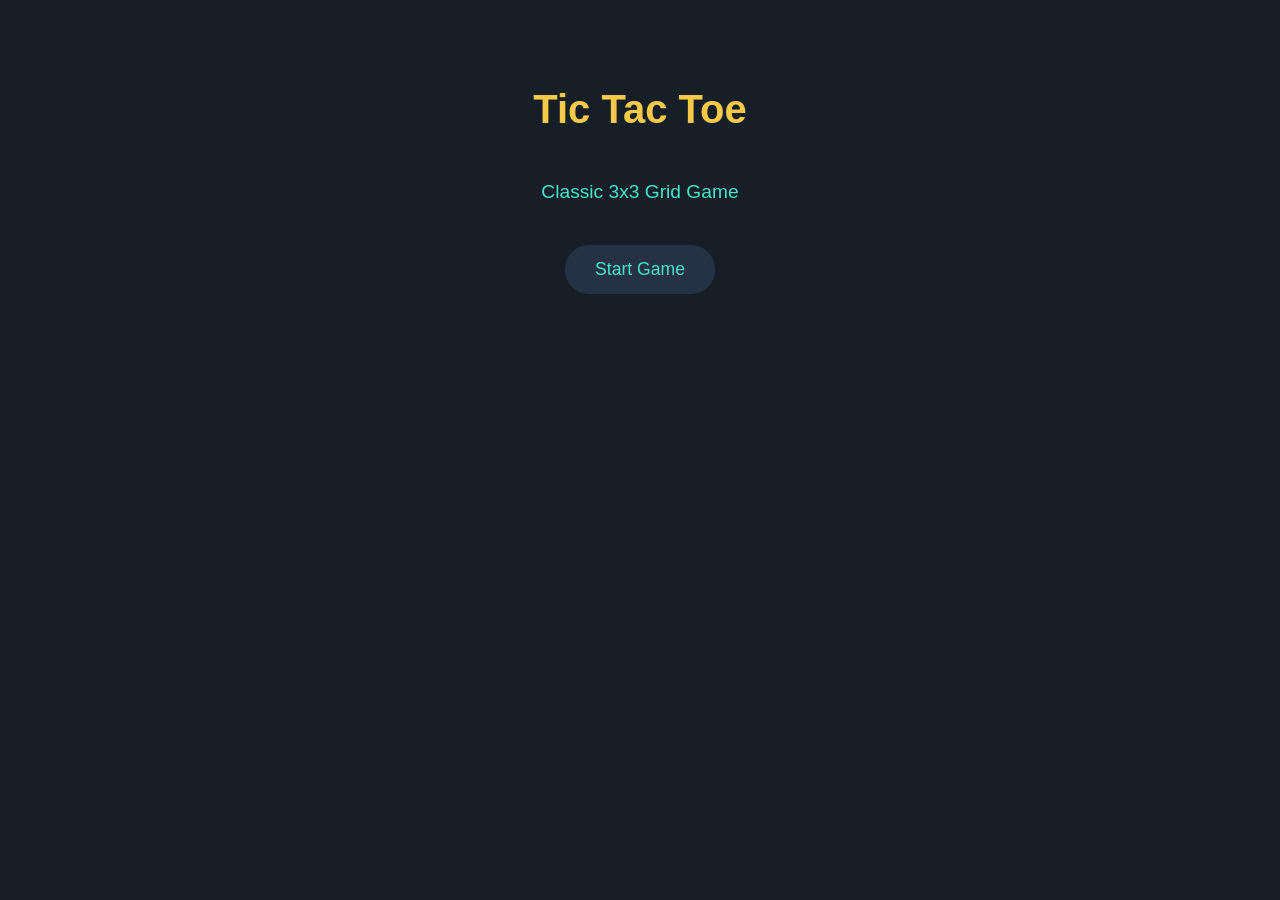
<file: index.html>
<!-- index.html -->
<!DOCTYPE html>
<html lang="en">
<head>
  <meta charset="UTF-8">
  <title>Tic Tac Toe - Start</title>
  <link rel="stylesheet" href="tic-tac-toe.css">
</head>
<body class="ttt-bg">
  <div class="ttt-container" id="start-container">
    <h1 style="color: #f7c948; margin-bottom: 30px; font-size: 2.5rem;">Tic Tac Toe</h1>
    <p style="color: #45e6ca; margin-bottom: 30px; font-size: 1.2rem;">Classic 3x3 Grid Game</p>
    <button class="ttt-btn" id="start-btn">Start Game</button>
  </div>

  <script>
    document.getElementById('start-btn').addEventListener('click', () => {
      window.location.href = 'game.html';
    });
  </script>

</body>
</html>
</file>
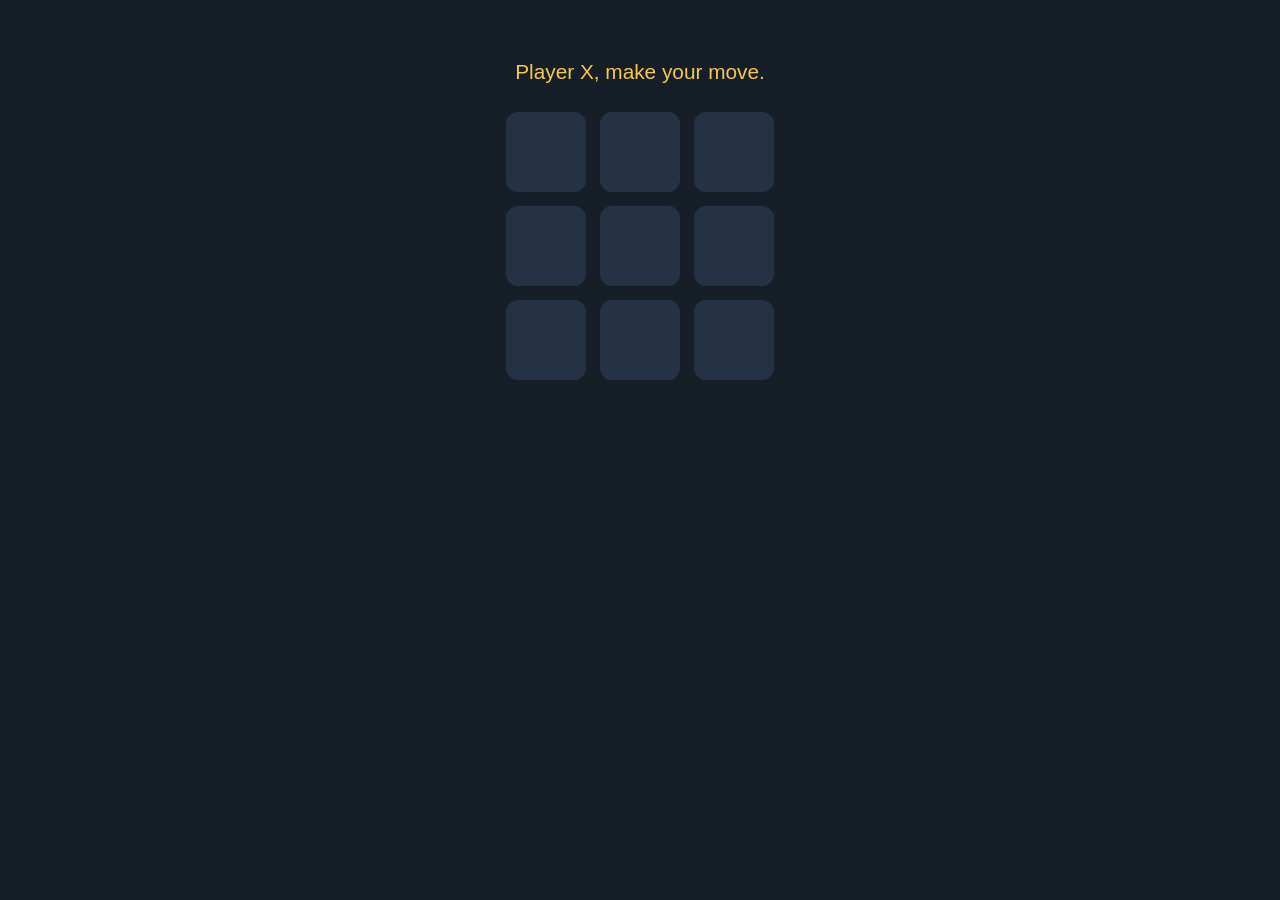
<file: game.html>
<!-- game.html -->
<!DOCTYPE html>
<html lang="en">

<head>
  <meta charset="UTF-8">
  <meta name="viewport" content="width=device-width, initial-scale=1.0">
  <title>Tic Tac Toe - Play</title>
  <link rel="stylesheet" href="tic-tac-toe.css">
</head>

<body class="ttt-bg">
  <script src="tic_tac_toe.js"></script>
  <script src="tic-tac-toe-game.js"></script>
  <div class="ttt-container" id="game-container">
    <div id="game-message" class="ttt-message"></div>
    <div class="ttt-board" id="ttt-board">
      <button class="ttt-cell" id="cell-0"></button>
      <button class="ttt-cell" id="cell-1"></button>
      <button class="ttt-cell" id="cell-2"></button>
      <button class="ttt-cell" id="cell-3"></button>
      <button class="ttt-cell" id="cell-4"></button>
      <button class="ttt-cell" id="cell-5"></button>
      <button class="ttt-cell" id="cell-6"></button>
      <button class="ttt-cell" id="cell-7"></button>
      <button class="ttt-cell" id="cell-8"></button>
    </div>
  </div>

</body>

</html>
</file>
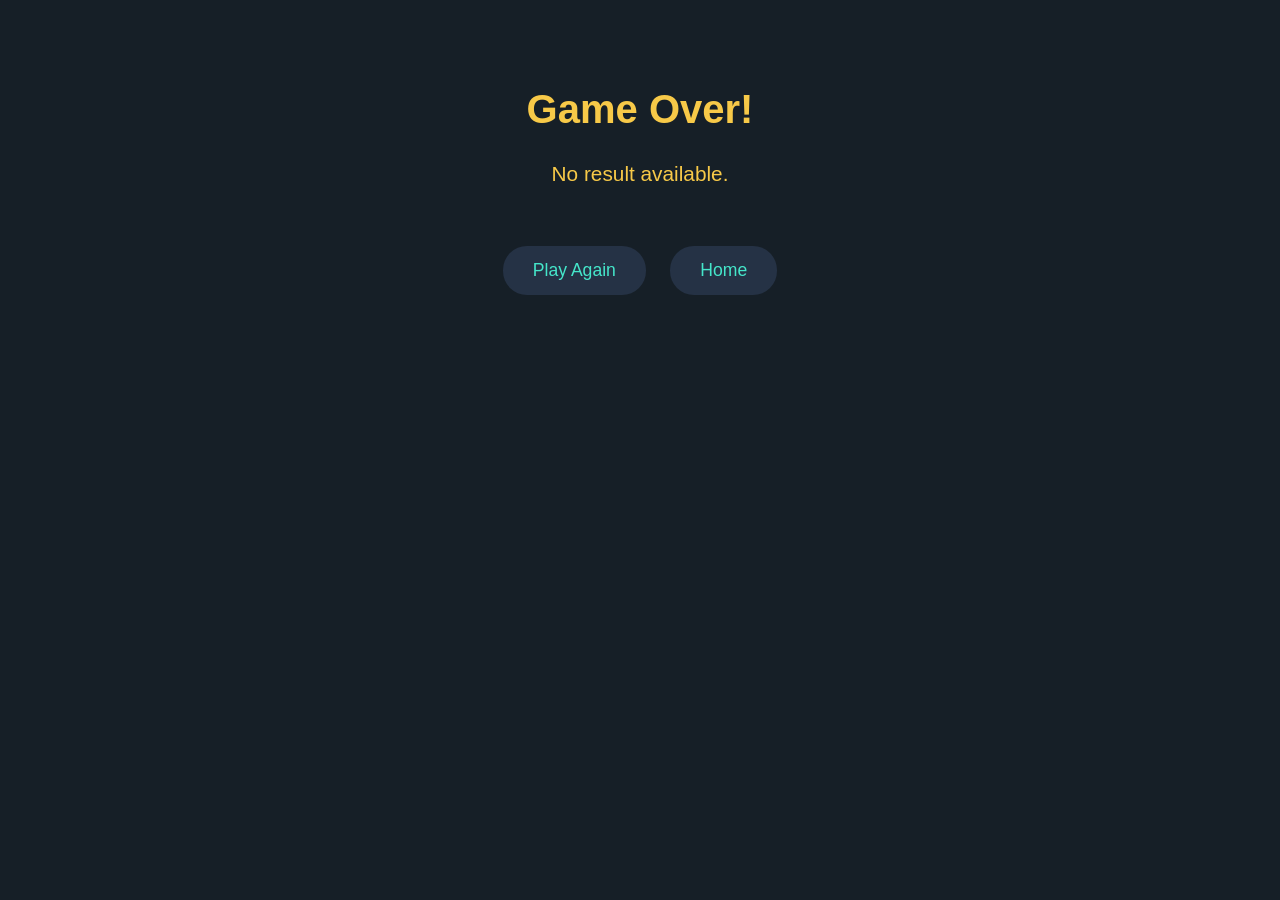
<file: result.html>
<!-- result.html -->
<!DOCTYPE html>
<html lang="en">
<head>
  <meta charset="UTF-8" />
  <title>Tic Tac Toe - Result</title>
  <link rel="stylesheet" href="tic-tac-toe.css" />
</head>
<body class="ttt-bg">
  <div class="ttt-container" id="result-container">
    <h1 style="color: #f7c948; margin-bottom: 30px; font-size: 2.5rem;">Game Over!</h1>
    <div id="result-message" class="ttt-message"></div>
    <div style="margin-top: 20px;">
      <button class="ttt-btn" id="play-again-btn">Play Again</button>
      <button class="ttt-btn" id="home-btn">Home</button>
    </div>
  </div>
  
  <script>
  function getQueryParam(param) {
    const urlParams = new URLSearchParams(window.location.search);
    return urlParams.get(param);
  }

  const resultMessage = getQueryParam('message') || "No result available.";
  document.getElementById('result-message').textContent = resultMessage;

  document.getElementById('play-again-btn').addEventListener('click', () => {
    window.location.href = 'game.html';
  });

  document.getElementById('home-btn').addEventListener('click', () => {
    window.location.href = 'index.html';
  });
</script>

</body>

</html>
</file>
<file: tic-tac-toe.css>
body.ttt-bg {
  background: #161f27;
  margin: 0;
  font-family: 'Segoe UI', Verdana, sans-serif;
}

.ttt-container {
  display: flex;
  flex-direction: column;
  align-items: center;
  margin-top: 60px;
}

.ttt-board {
  display: grid;
  grid-template-columns: repeat(3, 80px);
  grid-template-rows: repeat(3, 80px);
  gap: 14px;
  margin-bottom: 28px;
}

.ttt-cell {
  background: #253245;
  border: none;
  width: 80px;
  height: 80px;
  font-size: 2.5rem;
  color: #f7c948; /* X color */
  border-radius: 12px;
  outline: none;
  cursor: pointer;
  transition: background 0.2s;
}

.ttt-cell.o {
  color: #45e6ca; /* O color */
}

.ttt-cell:disabled {
  opacity: 0.5;
  cursor: default;
}

.ttt-cell.selected {
  background: #3a4a5c;
  border: 2px solid #f7c948;
  transform: scale(1.05);
}

.ttt-btn {
  background: #253245;
  color: #45e6ca;
  border: none;
  border-radius: 24px;
  padding: 14px 30px;
  font-size: 1.1rem;
  cursor: pointer;
  margin: 12px 10px 0 10px;
  transition: background 0.2s;
}

.ttt-btn:hover {
  background: #1c2533;
}

.ttt-message {
  color: #f7c948;
  font-size: 1.3rem;
  text-align: center;
  margin-bottom: 28px;
}

.ttt-controls {
  display: flex;
  justify-content: center;
  width: 100%;
}
</file>
